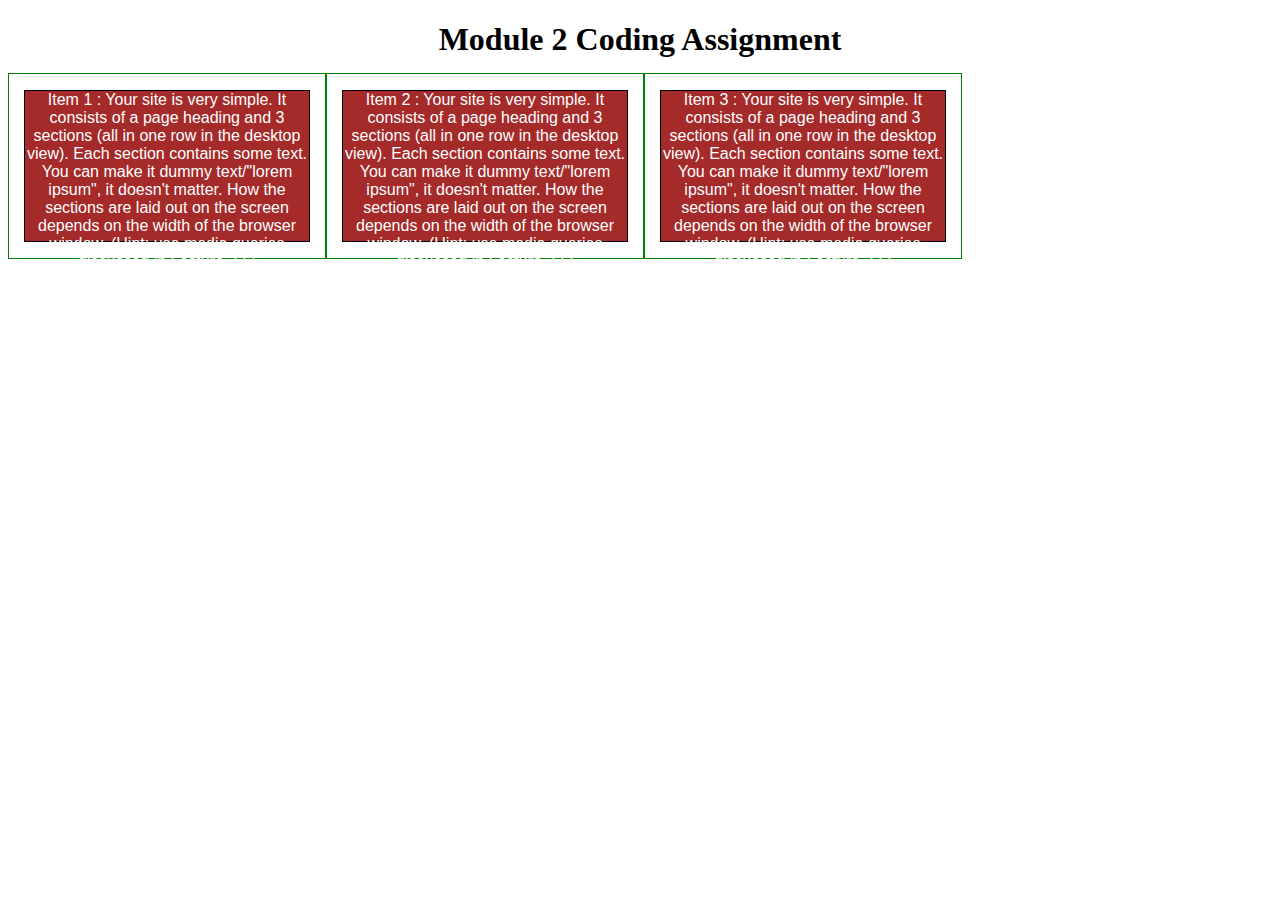
<file: module2-solution/index.html>
<!DOCTYPE html>
<html>
<head>
<meta charset="utf-8">
<meta name="viewport" content="width=device-width, initial-scale=1">
<title>Module 2 Coding Assignment</title>
<link rel="stylesheet" href="CSS/style.css">


</head>
<body>
<div align=center>
<h1>Module 2 Coding Assignment</h1>

<div class="row">
  <div class="col-lg-3 col-md-6"><p>Item 1 : Your site is very simple. It consists of a page heading and 3 sections (all in one row in the desktop view). Each section contains some text. You can make it dummy text/"lorem ipsum", it doesn't matter. How the sections are laid out on the screen depends on the width of the browser window. (Hint: use media queries discussed in Lecture 23.)</p>
  </div>
  <div class="col-lg-3 col-md-6"><p>Item 2 : Your site is very simple. It consists of a page heading and 3 sections (all in one row in the desktop view). Each section contains some text. You can make it dummy text/"lorem ipsum", it doesn't matter. How the sections are laid out on the screen depends on the width of the browser window. (Hint: use media queries discussed in Lecture 23.)</p>
  </div>
  <div class="col-lg-3 col-md-6"><p>Item 3 : Your site is very simple. It consists of a page heading and 3 sections (all in one row in the desktop view). Each section contains some text. You can make it dummy text/"lorem ipsum", it doesn't matter. How the sections are laid out on the screen depends on the width of the browser window. (Hint: use media queries discussed in Lecture 23.)</p>
  </div>
 
</div>
</div>
</body>
</html>
</file>
<file: module2-solution/CSS/style.css>
<style>

/********** Base styles **********/
* {
  box-sizing: border-box;
}
h1 {
  margin-bottom: 15px;
}

p {
  border: 1px solid black;
  background-color: #A52A2A;
  width: 90%;
  height: 150px;
  margin-right: auto;
  margin-left: auto;
  font-family: Helvetica;
  color: white;
}

/* Simple Responsive Framework. */
.row {
  width: 100%;
}

/********** Large devices only **********/
@media (min-width: 1200px) {
  .col-lg-1, .col-lg-2, .col-lg-3, .col-lg-4, .col-lg-5, .col-lg-6, .col-lg-7, .col-lg-8, .col-lg-9, .col-lg-10, .col-lg-11, .col-lg-12 {
    float: left;
    border: 1px solid green;
  }
  .col-lg-1 {
    width: 8.33%;
  }
  .col-lg-2 {
    width: 16.66%;
  }
  .col-lg-3 {
    width: 25%;
  }
  .col-lg-4 {
    width: 33.33%;
  }
  .col-lg-5 {
    width: 41.66%;
  }
  .col-lg-6 {
    width: 50%;
  }
  .col-lg-7 {
    width: 58.33%;
  }
  .col-lg-8 {
    width: 66.66%;
  }
  .col-lg-9 {
    width: 74.99%;
  }
  .col-lg-10 {
    width: 83.33%;
  }
  .col-lg-11 {
    width: 91.66%;
  }
  .col-lg-12 {
    width: 100%;
  }
}

/********** Medium devices only **********/
@media (min-width: 992px) and (max-width: 1199px) {
  .col-md-1, .col-md-2, .col-md-3, .col-md-4, .col-md-5, .col-md-6, .col-md-7, .col-md-8, .col-md-9, .col-md-10, .col-md-11, .col-md-12 {
    float: left;
    border: 1px solid green;
  }
  .col-md-1 {
    width: 8.33%;
  }
  .col-md-2 {
    width: 16.66%;
  }
  .col-md-3 {
    width: 25%;
  }
  .col-md-4 {
    width: 33.33%;
  }
  .col-md-5 {
    width: 41.66%;
  }
  .col-md-6 {
    width: 50%;
  }
  .col-md-7 {
    width: 58.33%;
  }
  .col-md-8 {
    width: 66.66%;
  }
  .col-md-9 {
    width: 74.99%;
  }
  .col-md-10 {
    width: 83.33%;
  }
  .col-md-11 {
    width: 91.66%;
  }
  .col-md-12 {
    width: 100%;
  }
}

</style>
</file>
